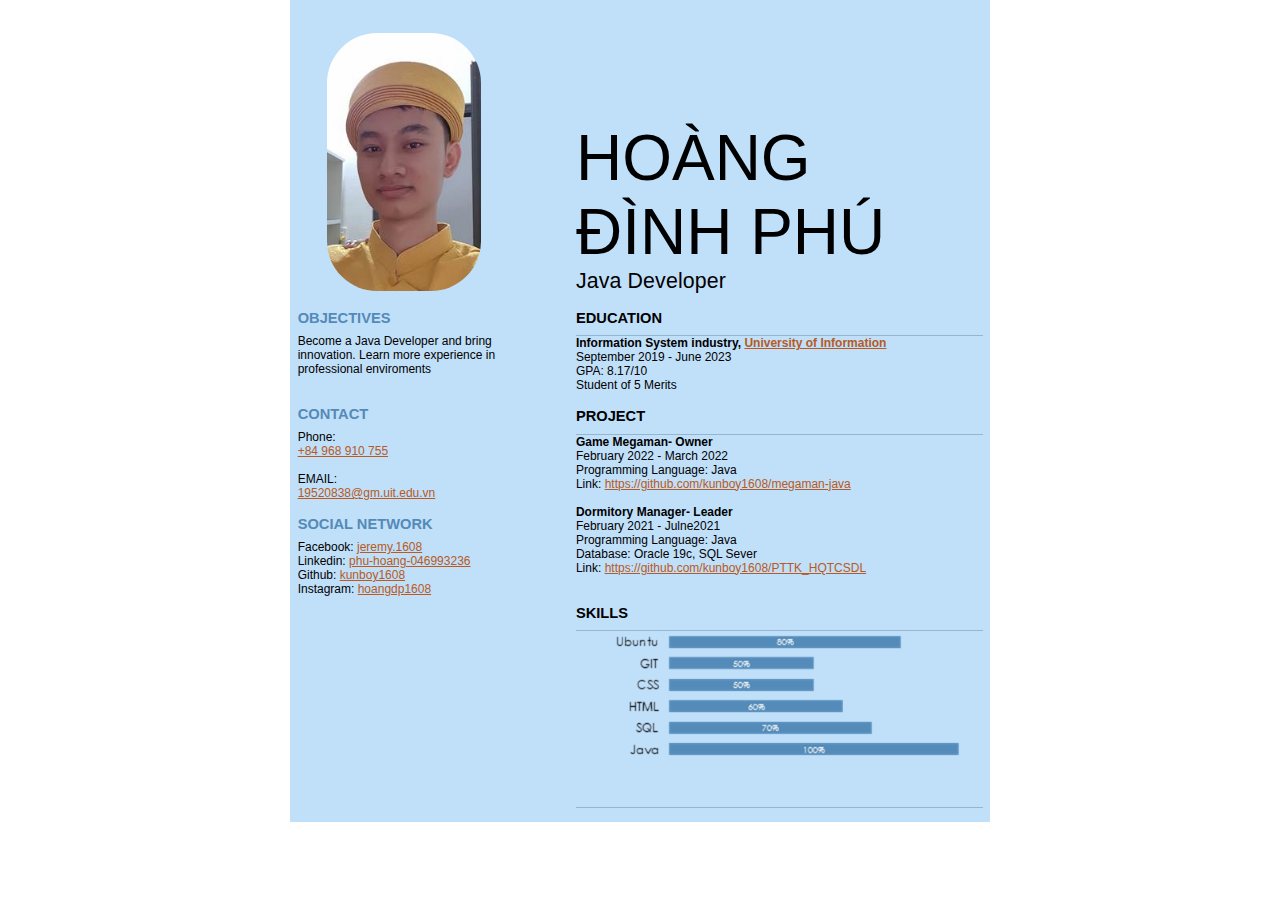
<file: CV.html>
<!DOCTYPE html>
<html lang="vi-vn">

<head>
	<meta charset="UTF-8">
	<meta http-equiv="X-UA-Compatible" content="IE=edge">
	<meta name="viewport" content="width=device-width, initial-scale=1.0">
	<title>Hoàng Đình Phú - CV</title>
</head>
<style>
	/* Font Definitions */
	@font-face {
		font-family: "Cambria Math";
		panose-1: 2 4 5 3 5 4 6 3 2 4;
	}

	@font-face {
		font-family: Meiryo;
	}

	@font-face {
		font-family: "Segoe UI";
		panose-1: 2 11 5 2 4 2 4 2 2 3;
	}

	@font-face {
		font-family: "\@Meiryo";
	}

	/* Style Definitions */
	p.MsoNormal,
	li.MsoNormal,
	div.MsoNormal {
		margin: 0in;
		font-size: 9.0pt;
		font-family: "Segoe UI", sans-serif;
	}

	h2 {
		mso-style-link: "\0110\1EA7u \0111\1EC1 2 Char";
		margin-top: 12.0pt;
		margin-right: 0in;
		margin-bottom: 6.0pt;
		margin-left: 0in;
		page-break-after: avoid;
		border: none;
		padding: 0in;
		font-size: 11.0pt;
		font-family: "Segoe UI", sans-serif;
		text-transform: uppercase;
		font-weight: bold;
	}

	h3 {
		mso-style-link: "\0110\1EA7u \0111\1EC1 3 Char";
		margin-top: 12.0pt;
		margin-right: 0in;
		margin-bottom: 6.0pt;
		margin-left: 0in;
		page-break-after: avoid;
		font-size: 11.0pt;
		font-family: "Segoe UI", sans-serif;
		color: #548AB7;
		text-transform: uppercase;
		font-weight: bold;
	}

	h4 {
		mso-style-link: "\0110\1EA7u \0111\1EC1 4 Char";
		margin: 0in;
		font-size: 9.0pt;
		font-family: "Segoe UI", sans-serif;
		font-weight: bold;
	}

	p.MsoTitle,
	li.MsoTitle,
	div.MsoTitle {
		mso-style-link: "Tiêu \0111\0300 Char";
		margin: 0in;
		font-size: 48.0pt;
		font-family: "Segoe UI", sans-serif;
		color: black;
		text-transform: uppercase;
	}

	p.MsoSubtitle,
	li.MsoSubtitle,
	div.MsoSubtitle {
		mso-style-link: "Tiêu \0111�\0300 phu\0323 Char";
		margin: 0in;
		font-size: 16.0pt;
		font-family: "Segoe UI", sans-serif;
		color: black;
		letter-spacing: .95pt;
	}

	p.MsoDate,
	li.MsoDate,
	div.MsoDate {
		mso-style-link: "Nga\0300y tha\0301ng Char";
		margin: 0in;
		font-size: 9.0pt;
		font-family: "Segoe UI", sans-serif;
	}

	a:link,
	span.MsoHyperlink {
		color: #B85A22;
		text-decoration: underline;
	}

	span.u2Char {
		mso-style-name: "\0110\1EA7u \0111\1EC1 2 Char";
		mso-style-link: "\0110\1EA7u \0111\1EC1 2";
		font-family: "Segoe UI", sans-serif;
		text-transform: uppercase;
		font-weight: bold;
	}

	span.TiuChar {
		mso-style-name: "Ti�u \0111�\0300 Char";
		mso-style-link: "Ti�u \0111�\0300";
		font-family: "Segoe UI", sans-serif;
		color: black;
		text-transform: uppercase;
	}

	span.NgaythangChar {
		mso-style-name: "Nga\0300y tha\0301ng Char";
		mso-style-link: "Nga\0300y tha\0301ng";
		font-family: "Segoe UI", sans-serif;
	}

	span.TiuphuChar {
		mso-style-name: "Ti�u \0111�\0300 phu\0323 Char";
		mso-style-link: "Ti�u \0111�\0300 phu\0323";
		font-family: "Segoe UI", sans-serif;
		color: black;
		letter-spacing: .95pt;
	}

	span.u3Char {
		mso-style-name: "\0110\1EA7u \0111\1EC1 3 Char";
		mso-style-link: "\0110\1EA7u \0111\1EC1 3";
		font-family: "Segoe UI", sans-serif;
		color: #548AB7;
		text-transform: uppercase;
		font-weight: bold;
	}

	span.u4Char {
		mso-style-name: "\0110\1EA7u \0111\1EC1 4 Char";
		mso-style-link: "\0110\1EA7u \0111\1EC1 4";
		font-family: "Segoe UI", sans-serif;
		font-weight: bold;
	}

	.MsoChpDefault {
		font-size: 12.0pt;
		font-family: "Century Gothic", sans-serif;
	}

	/* Page Definitions */
	@page WordSection1 {
		size: 595.3pt 841.9pt;
		/* margin: .5in .5in .5in .5in; */
		margin: auto;
		max-width: 600px;
	}

	div.WordSection1 {
		/* page: WordSection1; */
		margin: auto;
		max-width: 700px;
		background-color: #c0dff9;
	}

	/* List Definitions */
	ol {
		margin-bottom: 0in;
	}

	ul {
		margin-bottom: 0in;
	}
</style>


<body lang=vi-vn link="#B85A22" vlink="#704404" style='word-wrap:break-word; margin: auto;'>

	<div class=WordSection1>

		<table class=MsoNormalTable border=0 cellspacing=0 cellpadding=0 width=700
			style='width:525.15pt;border-collapse:collapse'>
			<tr style='height:220.5pt'>
				<td width=240 valign=bottom style='width:2.5in;padding:0in 5.75pt 0in 5.75pt; height:220.5pt'>
					<p class=MsoNormal align=center style='text-align:center'><span lang=VI><img width=154 height=258
								id="H�nh &#7843;nh 5" style='border-radius: 50px;'src="CV.files/avatar.jpg"></span></p>
				</td>
				<td width=48 valign=top style='width:.5in;padding:0in 5.75pt 0in 5.75pt; height:220.5pt'>
					<p class=MsoNormal><span lang=VI>&nbsp;</span></p>
				</td>
				<td width=412 valign=bottom style='width:309.15pt;padding:0in 5.75pt 0in 5.75pt; height:220.5pt'>
					<p class=MsoTitle>Hoàng Đình Phú</p>
					<p class=MsoSubtitle><span style='text-fit:1.5in'><span style='letter-spacing: .1pt'>Java Developer</span></span></p>
				</td>
			</tr>
			<tr>
				<td width=240 valign=top style='width:2.5in;padding:0in 5.75pt 0in 5.75pt'>
					<h3><span lang=VI>Objectives</span></h3>
					<p class=MsoNormal>Become a Java Developer and bring innovation. Learn more
						experience in professional enviroments</p>
					<p class=MsoNormal><span lang=VI>&nbsp;</span></p>
					<h3>COntact</h3>
					<p class=MsoNormal>Phone:</p>
					<p class=MsoNormal><a href="tel:+84968910755">+84 968 910 755</a></p>
					<p class=MsoNormal><span lang=VI>&nbsp;</span></p>
					<p class=MsoNormal><span lang=VI>EMAIL:</span></p>
					<p class=MsoNormal><a href="mailto: 19520838@gm.uit.edu.vn">19520838@gm.uit.edu.vn</a></p>
					<h3>Social Network</h3>
					<p class=MsoNormal>Facebook: <a href="https://www.facebook.com/jeremy.1608">jeremy.1608</a></p>
					<p class=MsoNormal>Linkedin: <a href="https://www.linkedin.com/in/phu-hoang-046993236/">phu-hoang-046993236</a></p>
					<p class=MsoNormal>Github: <a href="https://github.com/kunboy1608">kunboy1608</a></p>
					<p class=MsoNormal>Instagram: <a href="https://www.instagram.com/hoangdp1608">hoangdp1608</a></p>
				</td>
				<td width=48 valign=top style='width:.5in;padding:0in 5.75pt 0in 5.75pt'>
					<p class=MsoNormal><span lang=VI>&nbsp;</span></p>
				</td>
				<td width=412 valign=top style='width:309.15pt;padding:0in 5.75pt 0in 5.75pt'>
					<div style='border:none;border-bottom:solid #94B6D2 1.0pt;padding:0in 0in 1.0pt 0in'>
						<h2>Education</h2>
					</div>
					<h4>Information System industry, <a href="https://www.uit.edu.vn/">University of Information</a></h4>
					<p class=MsoDate>September 2019 <span lang=VI>- </span>June 2023</p>
					<p class=MsoNormal>GPA: 8.17/10</p>
					<p class=MsoNormal>Student of 5 Merits</p>
					<div style='border:none;border-bottom:solid #94B6D2 1.0pt;padding:0in 0in 1.0pt 0in'>
						<h2>PROJECT</h2>
					</div>
					<h4>Game Megaman<span lang=VI>- </span>Owner</h4>
					<p class=MsoDate>February 2022 <span lang=VI>-</span><span lang=VI> </span>March
						2022</p>
					<p class=MsoNormal>Programming Language: Java</p>
					<p class=MsoNormal>Link: <span lang=VI><a
								href="https://github.com/kunboy1608/megaman-java">https://github.com/kunboy1608/megaman-java</a></span>
					</p>
					<p class=MsoNormal><span lang=VI>&nbsp;</span></p>
					<h4><span lang=VI>Dormitory </span>M<span lang=VI>anager</span><span lang=VI>-
						</span>Leader</h4>
					<p class=MsoDate>February 2021 <span lang=VI>-</span><span lang=VI> </span>Julne2021</p>
					<p class=MsoNormal>Programming Language: Java</p>
					<p class=MsoNormal>Database: Oracle 19c, SQL Sever </p>
					<p class=MsoNormal>Link: <span lang=VI><a
								href="https://github.com/kunboy1608/PTTK_HQTCSDL">https://github.com/kunboy1608/PTTK_HQTCSDL</a></span>
					</p>
					<p class=MsoNormal><span lang=VI>&nbsp;</span></p>
					<div style='border:none;border-bottom:solid #94B6D2 1.0pt;padding:0in 0in 1.0pt 0in'>
						<h2>SKills</h2>
					</div>
					<p class=MsoNormal><span lang=VI style='color:black'><img border=0 width=394 height=132
								id="Bi&#7875;u &#273;&#7891; 12" src="CV.files/image002.png"
								alt="bi&#7875;u &#273;&#7891; k&#7929; n&#259;ng"></span></p>
				</td>
			</tr>
			<tr>
				<td width=240 valign=top style='width:2.5in;padding:0in 5.75pt 0in 5.75pt'>
					<h3><span lang=VI>&nbsp;</span></h3>
				</td>
				<td width=48 valign=top style='width:.5in;padding:0in 5.75pt 0in 5.75pt'>
					<p class=MsoNormal><span lang=VI>&nbsp;</span></p>
				</td>
				<td width=412 valign=top style='width:309.15pt;padding:0in 5.75pt 0in 5.75pt'>
					<div style='border:none;border-bottom:solid #94B6D2 1.0pt;padding:0in 0in 1.0pt 0in'>
						<h2>&nbsp;</h2>
					</div>
				</td>
			</tr>
		</table>

		<p class=MsoNormal><span lang=VI>&nbsp;</span></p>

	</div>

</body>

</html>
</file>
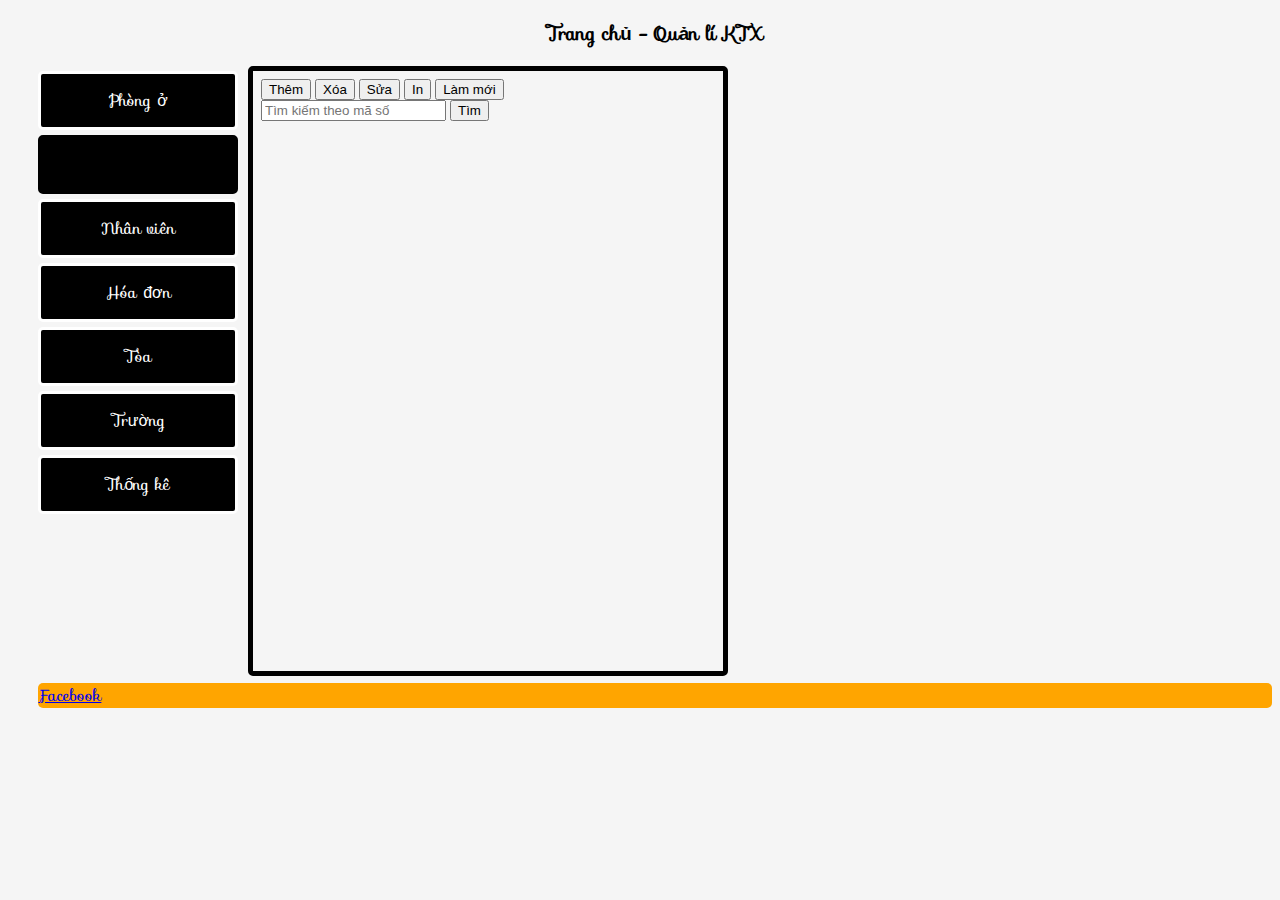
<file: homepage.html>
<!DOCTYPE html>
<html lang="en">

<head>
    <meta charset="UTF-8">
    <meta http-equiv="X-UA-Compatible" content="IE=edge">
    <meta name="viewport" content="width=device-width, initial-scale=1.0">
    <link rel="stylesheet" href="styles/homepage.css">
    <link rel="stylesheet" href="https://fonts.googleapis.com/css?family=Sofia&effect=fire">
    <meta http-equiv="refresh" content="30">
    <script src="scripts/scripts1.js"></script>
    <title> Trang chủ - Quản lí KTX</title>
</head>

<body>
    <header>
        <h3> Trang chủ - Quản lí KTX</h3>
    </header>

    <main>
        <section>
            <nav>
                <a class="button" href="" target="mainframe">Phòng ở</a> <br>
                <a class="button" href="manage/student.html" target="mainframe">Sinh viên</a><br>
                <a class="button" href="" target="mainframe">Nhân viên</a><br>
                <a class="button" href="" target="mainframe">Hóa đơn</a><br>
                <a class="button" href="" target="mainframe">Tòa</a><br>
                <a class="button" href="" target="mainframe">Trường</a><br>
                <a class="button" href="" target="mainframe">Thống kê</a><br>
            </nav>
            <article>
                <iframe src="manage/student.html" class="mainframe" name="mainframe" title="mainframe"></iframe>
            </article>
        </section>
    </main>
    <footer>
        <a href="https://www.facebook.com/jeremy.1608">Facebook</a>
    </footer>
</body>

</html>
</file>
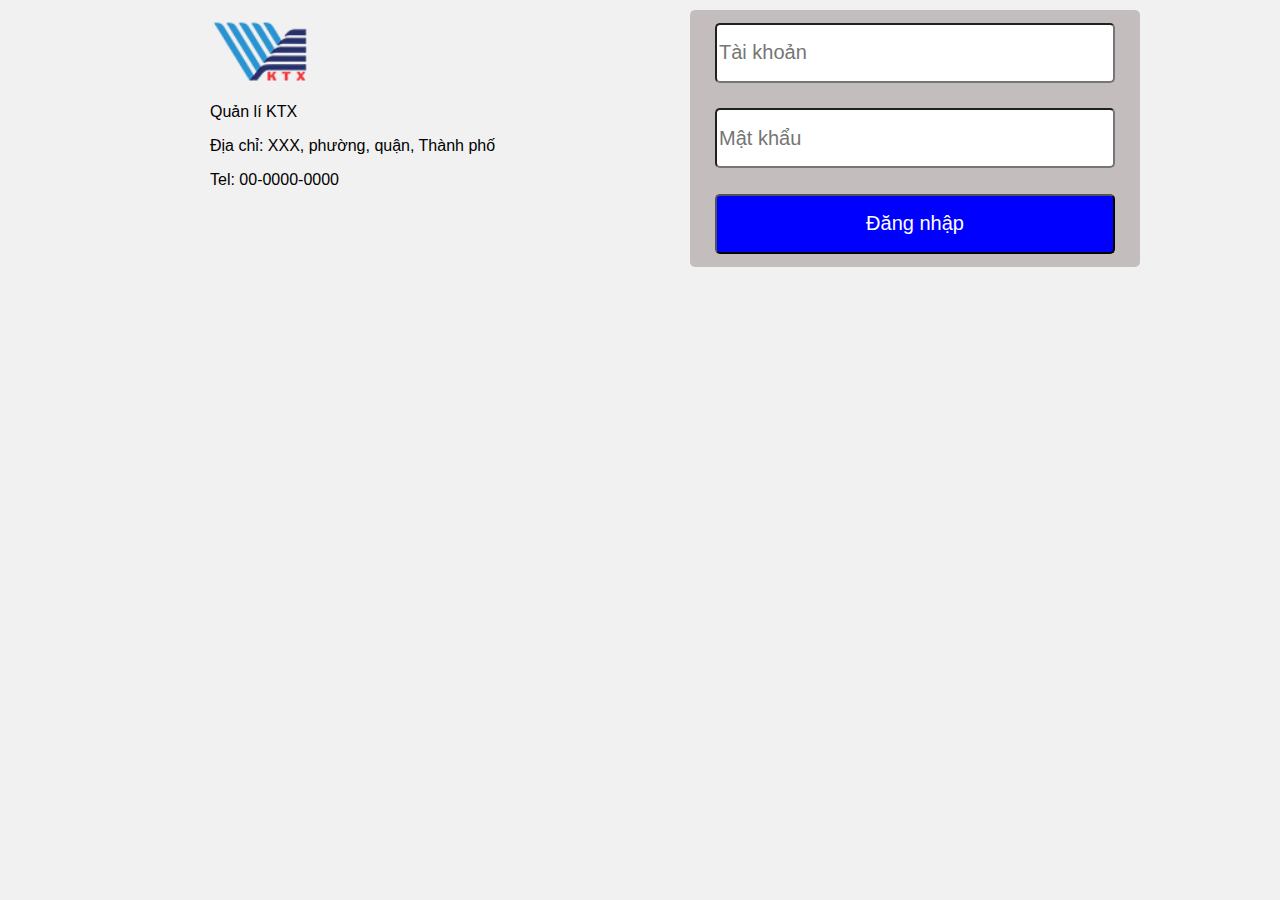
<file: login.html>
<!DOCTYPE html>
<html lang="vi-vn">

<head>
    <meta charset="UTF-8">
    <meta http-equiv="X-UA-Compatible" content="IE=edge">
    <meta name="viewport" content="width=device-width, initial-scale=1.0">
    <!-- <meta http-equiv="refresh" content="5"> -->
    <meta name="author" content="Hoàng Đình Phú">
    <meta name="description" content="Đăng nhập">
    <link rel="stylesheet" href="styles/login.css">
    <title>Đăng nhập - Quản lí KTX</title>
</head>

<body>
    <section>
        <nav>
            <img src="images/logo.png" width="100">
            <p>Quản lí KTX</p>
            <p> Địa chỉ: XXX, phường, quận, Thành phố</p>
            <p> Tel: 00-0000-0000</p>
        </nav>
        <article>
            <form action="homepage.html">
                <center>
                    <input type="text" class="text" placeholder="Tài khoản" name="username" autocomplete
                        required /><br />
                    <input type="password" class="password" placeholder="Mật khẩu" name="password" required /><br />
                    <input type="submit" class="submit" value="Đăng nhập" />
                </center>
            </form>
        </article>
    </section>
</body>

</html>
</file>
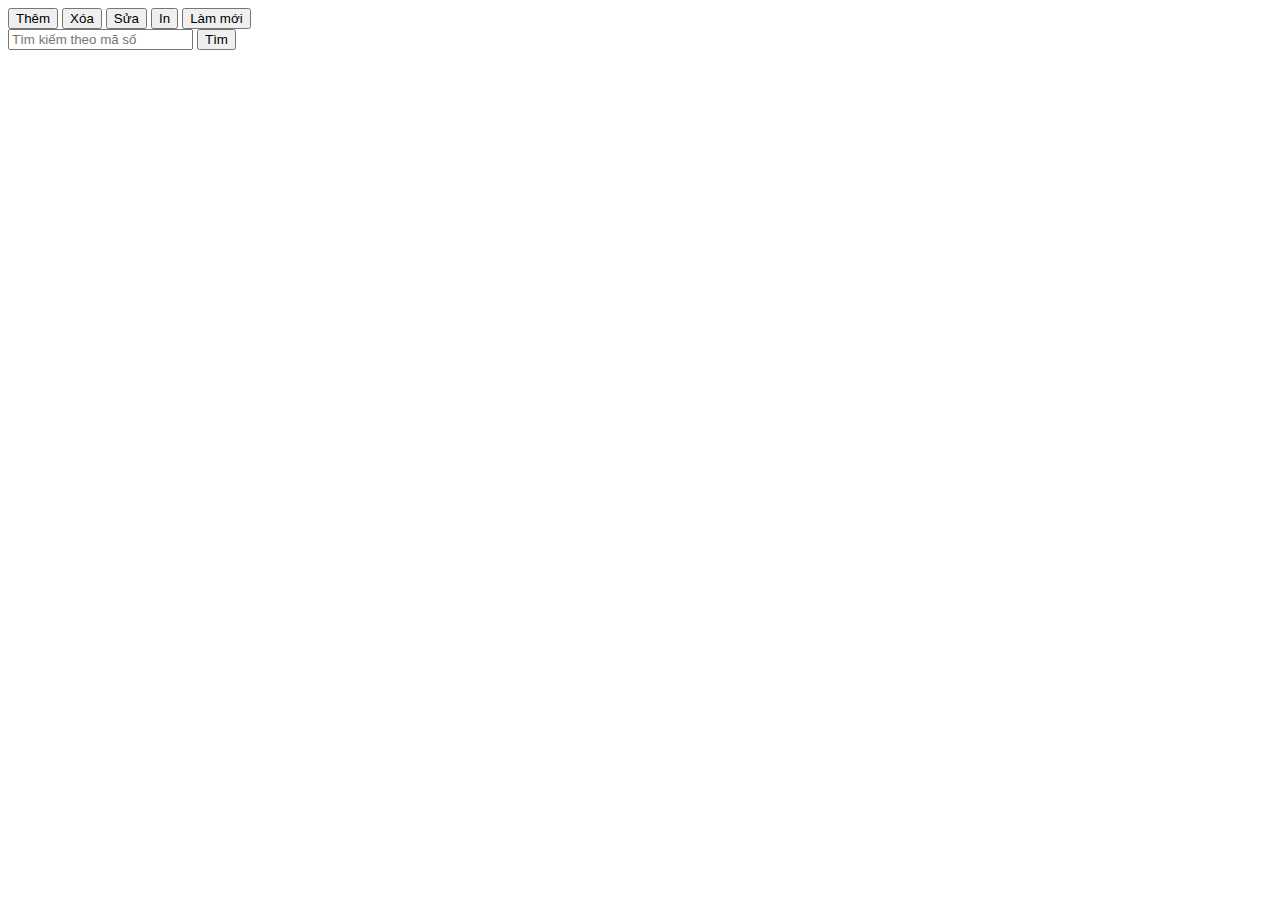
<file: manage/student.html>
<!DOCTYPE html>
<html lang="en">

<head>
    <meta charset="UTF-8">
    <meta http-equiv="X-UA-Compatible" content="IE=edge">
    <meta name="viewport" content="width=device-width, initial-scale=1.0">
    <title>Document</title>
</head>

<body>
    <header>

    </header>
    <main>
        <input type="button" value="Thêm" name="btnaction">
        <input type="button" value="Xóa" name="btnaction">
        <input type="button" value="Sửa" name="btnaction">
        <input type="button" value="In" name="btnaction">
        <input type="button" value="Làm mới" name="btnaction">
        <form action="/">
            <input type="search" placeholder="Tìm kiếm theo mã số" name="search">
            <input type="submit" value="Tìm" name="search">
        </form>
    </main>
</body>

</html>
</file>
<file: styles/homepage.css>
* {
    border-radius: 5px;
}

header {
    text-align: center;
}

body {
    background-color: whitesmoke;
    margin-left: 3%;
    max-width: none;
    font-size: 18;
    font-family: "Sofia", sans-serif;
}

nav {
    float: left;
    max-width: 200px;
}

article {
    float: left;
}
section{
    margin: auto;
}
section::after{
    content: "";
    display: table;
    clear: both;
}
a.button {
    width: 200px;
    margin-top: 5px;
    box-sizing: border-box;
}
a.button:link{
    border-style: solid;
    padding: 14px 25px;
    text-align: center;
    text-decoration: none;
    display: inline-block;
    background-color: black;
    color: black;

}
a.button:visited{
    color: white;
}
a.button:hover {
    background-color: blue;
    color: white;
}
a.button:active{
    background-color: red;
}

iframe.mainframe {
    margin-left: 10px;
    border: 5px solid #000;
    min-width: 450px;
    width: 100%;
    height: 600px;
    flex: 3 3;
    -ms-flex: auto;
}

footer{
    background-color: orange;
}
</file>
<file: styles/login.css>
* {
    border-radius: 5px;
}

body {
    background-color: #f1f1f1;
    font-family: 'Segoe UI', Tahoma, Geneva, Verdana, sans-serif;
    max-width: 900px;
    min-width: 450px;
    margin: auto;
}

form {
    background-color: #c4bdbd;
}

input {
    margin: 1vw;
}

input.submit {
    height: 60px;
    width: 400px;
    background-color: blue;
    color: white;
}

input.submit:hover {
    background-color: rgb(0, 0, 200);
    color: white;
}

input.text {
    height: 60px;
    width: 400px;
    box-sizing: border-box;
}

input.password {
    height: 60px;
    width: 400px;
    box-sizing: border-box;
}

input, input ::-webkit-input-placeholder {
    font-size: 20px;
}

section {
    margin-top: auto;
    display: -webkit-flex;
    display: flex;
    max-width: 900px;
}

nav {
    -webkit-flex: 3;
    -ms-flex: 3;
    flex: 3;
    padding: 20px;
    min-width: 450px;
    max-width: 450px;
}

article {
    -webkit-flex: 3;
    -ms-flex: 3;
    flex: 3;
    padding: 10px;
    min-width: 450px;
    max-width: 450px;
}

@media (max-width: 900px) {
    section {
        -webkit-flex-direction: column;
        flex-direction: column;
    }
}
a{
    text-decoration: none;
}
</file>
